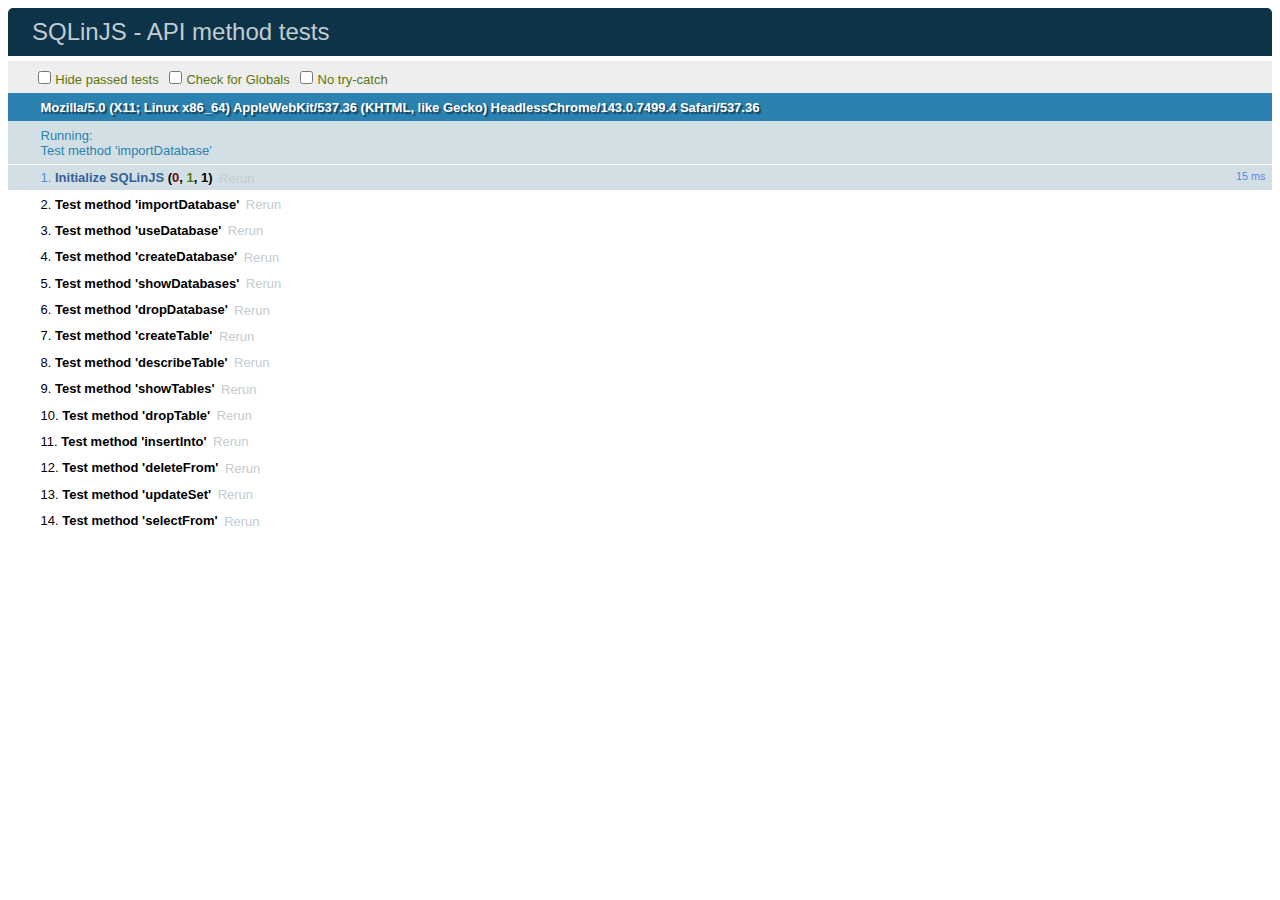
<file: test.html>
<!DOCTYPE html>
<html>
<head>
  <meta charset="utf-8">
  <meta http-equiv="Content-Type" content="text/html; charset=UTF-8">

  <script src="http://ajax.googleapis.com/ajax/libs/jquery/1.8.3/jquery.min.js"></script>
  <script src="test/unit/qunit-1.14.0.js"></script>
  <script>
  QUnit.config.scrolltop = true;

  var $this = $(document);
  </script>

  <script src="SQLinJS.min.js"></script>


  <!-- QUnit tests begin (order is important) -->

  <script src="test/plugin/init.js"></script>
  <script src="test/plugin/database.js"></script>
  <script src="test/plugin/table.js"></script>
  <script src="test/plugin/insert.js"></script>
  <script src="test/plugin/delete.js"></script>
  <script src="test/plugin/update.js"></script>
  <script src="test/plugin/select.js"></script>

  <!-- QUnit tests end -->


  <link rel="stylesheet" type="text/css" href="test/unit/qunit-1.14.0.css">

  <title>SQLinJS - API method tests</title>
</head>
<body>
  <div id="qunit"></div>
  <div id="qunit-fixture"></div>
</body>
</html>
</file>
<file: test/unit/qunit-1.14.0.css>
/*!
 * QUnit 1.14.0
 * http://qunitjs.com/
 *
 * Copyright 2013 jQuery Foundation and other contributors
 * Released under the MIT license
 * http://jquery.org/license
 *
 * Date: 2014-01-31T16:40Z
 */

/** Font Family and Sizes */

#qunit-tests, #qunit-header, #qunit-banner, #qunit-testrunner-toolbar, #qunit-userAgent, #qunit-testresult {
	font-family: "Helvetica Neue Light", "HelveticaNeue-Light", "Helvetica Neue", Calibri, Helvetica, Arial, sans-serif;
}

#qunit-testrunner-toolbar, #qunit-userAgent, #qunit-testresult, #qunit-tests li { font-size: small; }
#qunit-tests { font-size: smaller; }


/** Resets */

#qunit-tests, #qunit-header, #qunit-banner, #qunit-userAgent, #qunit-testresult, #qunit-modulefilter {
	margin: 0;
	padding: 0;
}


/** Header */

#qunit-header {
	padding: 0.5em 0 0.5em 1em;

	color: #8699A4;
	background-color: #0D3349;

	font-size: 1.5em;
	line-height: 1em;
	font-weight: 400;

	border-radius: 5px 5px 0 0;
}

#qunit-header a {
	text-decoration: none;
	color: #C2CCD1;
}

#qunit-header a:hover,
#qunit-header a:focus {
	color: #FFF;
}

#qunit-testrunner-toolbar label {
	display: inline-block;
	padding: 0 0.5em 0 0.1em;
}

#qunit-banner {
	height: 5px;
}

#qunit-testrunner-toolbar {
	padding: 0.5em 0 0.5em 2em;
	color: #5E740B;
	background-color: #EEE;
	overflow: hidden;
}

#qunit-userAgent {
	padding: 0.5em 0 0.5em 2.5em;
	background-color: #2B81AF;
	color: #FFF;
	text-shadow: rgba(0, 0, 0, 0.5) 2px 2px 1px;
}

#qunit-modulefilter-container {
	float: right;
}

/** Tests: Pass/Fail */

#qunit-tests {
	list-style-position: inside;
}

#qunit-tests li {
	padding: 0.4em 0.5em 0.4em 2.5em;
	border-bottom: 1px solid #FFF;
	list-style-position: inside;
}

#qunit-tests.hidepass li.pass, #qunit-tests.hidepass li.running  {
	display: none;
}

#qunit-tests li strong {
	cursor: pointer;
}

#qunit-tests li a {
	padding: 0.5em;
	color: #C2CCD1;
	text-decoration: none;
}
#qunit-tests li a:hover,
#qunit-tests li a:focus {
	color: #000;
}

#qunit-tests li .runtime {
	float: right;
	font-size: smaller;
}

.qunit-assert-list {
	margin-top: 0.5em;
	padding: 0.5em;

	background-color: #FFF;

	border-radius: 5px;
}

.qunit-collapsed {
	display: none;
}

#qunit-tests table {
	border-collapse: collapse;
	margin-top: 0.2em;
}

#qunit-tests th {
	text-align: right;
	vertical-align: top;
	padding: 0 0.5em 0 0;
}

#qunit-tests td {
	vertical-align: top;
}

#qunit-tests pre {
	margin: 0;
	white-space: pre-wrap;
	word-wrap: break-word;
}

#qunit-tests del {
	background-color: #E0F2BE;
	color: #374E0C;
	text-decoration: none;
}

#qunit-tests ins {
	background-color: #FFCACA;
	color: #500;
	text-decoration: none;
}

/*** Test Counts */

#qunit-tests b.counts                       { color: #000; }
#qunit-tests b.passed                       { color: #5E740B; }
#qunit-tests b.failed                       { color: #710909; }

#qunit-tests li li {
	padding: 5px;
	background-color: #FFF;
	border-bottom: none;
	list-style-position: inside;
}

/*** Passing Styles */

#qunit-tests li li.pass {
	color: #3C510C;
	background-color: #FFF;
	border-left: 10px solid #C6E746;
}

#qunit-tests .pass                          { color: #528CE0; background-color: #D2E0E6; }
#qunit-tests .pass .test-name               { color: #366097; }

#qunit-tests .pass .test-actual,
#qunit-tests .pass .test-expected           { color: #999; }

#qunit-banner.qunit-pass                    { background-color: #C6E746; }

/*** Failing Styles */

#qunit-tests li li.fail {
	color: #710909;
	background-color: #FFF;
	border-left: 10px solid #EE5757;
	white-space: pre;
}

#qunit-tests > li:last-child {
	border-radius: 0 0 5px 5px;
}

#qunit-tests .fail                          { color: #000; background-color: #EE5757; }
#qunit-tests .fail .test-name,
#qunit-tests .fail .module-name             { color: #000; }

#qunit-tests .fail .test-actual             { color: #EE5757; }
#qunit-tests .fail .test-expected           { color: #008000; }

#qunit-banner.qunit-fail                    { background-color: #EE5757; }


/** Result */

#qunit-testresult {
	padding: 0.5em 0.5em 0.5em 2.5em;

	color: #2B81AF;
	background-color: #D2E0E6;

	border-bottom: 1px solid #FFF;
}
#qunit-testresult .module-name {
	font-weight: 700;
}

/** Fixture */

#qunit-fixture {
	position: absolute;
	top: -10000px;
	left: -10000px;
	width: 1000px;
	height: 1000px;
}
</file>
